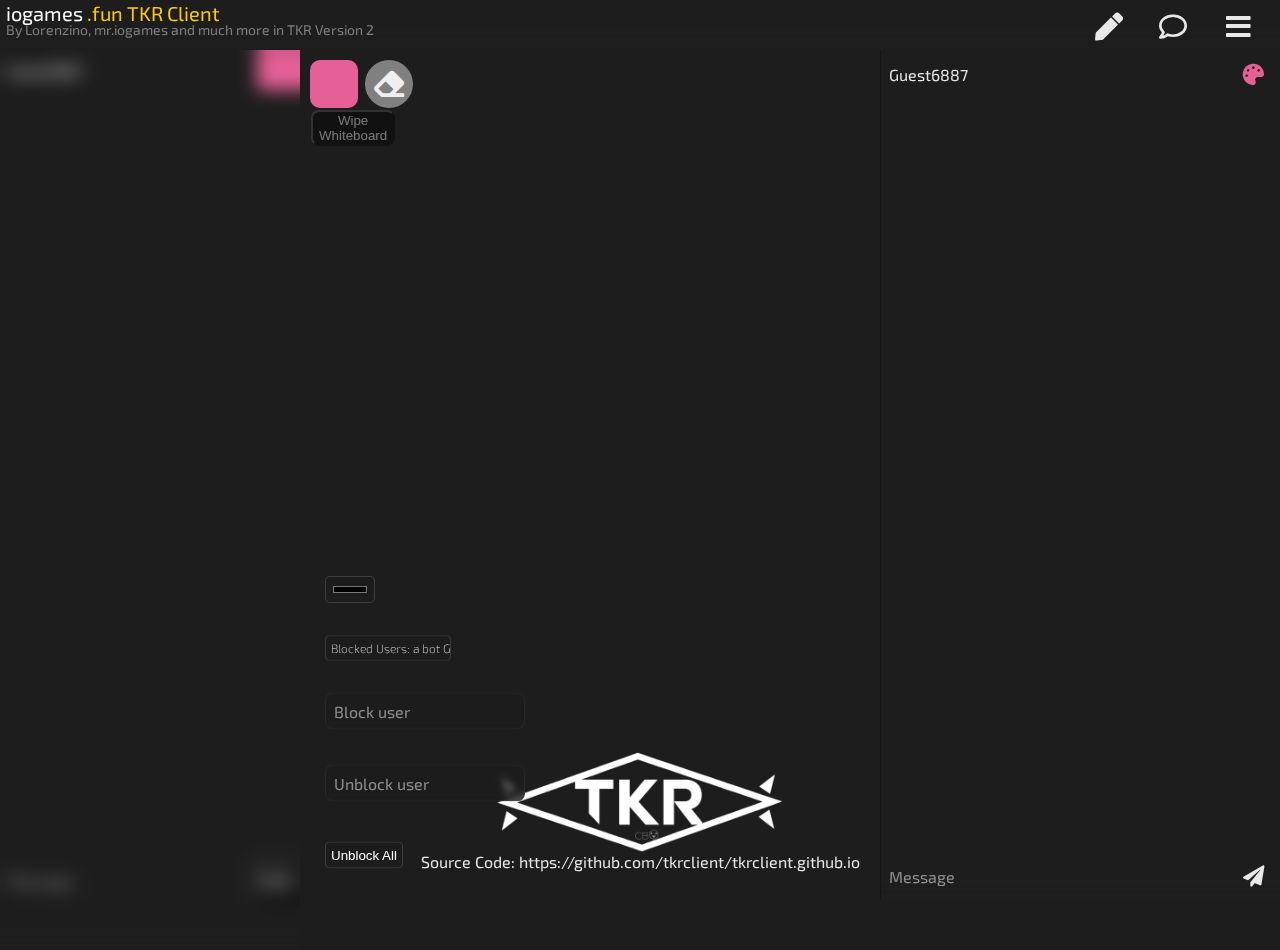
<file: index.html>
<!-- testing -->
<!DOCTYPE html>
  <html lang="en">
  <!-- Header -->
  <head>
    <meta charset="utf-8">
    <meta http-equiv="X-UA-Compatible" content="IE=edge">
    <meta name="viewport" content="width=device-width, initial-scale=1.0, minimum-scale=1.0">
    <link rel="stylesheet" href="https://fonts.googleapis.com/css2?family=Exo+2:ital,wght@0,100..900;1,100..900&display=swap" media="all">
    <link rel="stylesheet" type="text/css" media="only screen and (min-device-width: 1025px)" href="css/desktop.css">
    <link rel="stylesheet" type="text/css" media="only screen and (max-device-width: 1024px)" href="css/mobile.css">
    <link rel="stylesheet" type="text/css" href="css/fontawesome.css">
    <link rel="icon" type="image/x-icon" href="images/favicon.ico">

    <!-- custom chat -->
    <script src="js/chat2/script.js"></script>
    <link type="text/css" href="css/chat2.css" rel="stylesheet">
    <!--             -->

    <!-- start of draw2 -->
    <script src="js/draw2/script.js"></script>
    <link type="text/css" href="css/draw2.css" rel="stylesheet">
    <!-- end of draw2 -->

    <!-- Script ---------------->
    <script src="js/iochat.js"></script>
    <!-- End ------------------->

    <!-- Script ---------------->
    <script src="js/iochat-hack.js"></script>
    <!-- End ------------------->

    <script src="js/jquery.js"></script>
    <script src="js/cookie.js"></script>
    <script src="js/client.js"></script>
        
    <link href="css/style.css" rel="stylesheet">
        
    <meta property="og:type" content="website">
    <meta property="og:site_name" content="IOGames.fun">
        
    <title>𝐓𝐊𝐑 Client - The unofficial iogames.fun Mod</title>
    <meta name="description" content="TKR Client, Made by Lorenzino, Mr. iogames and more in TKR, is a mod for the chatbox on the website iogames.fun. this turns it into one big chat site! including: Enchanced chat, Animated Backgrounds, an alternate chat, and more!">    <meta property="og:title" content="𝐓𝐊𝐑 Client - The unofficial iogames.fun Mod">
    <meta property="og:description" content="TKR Client, Made by Lorenzino, Mr. iogames and more in TKR, is a mod for the chatbox on the website iogames.fun. this turns it into one big chat site! including: Enchanced chat, Animated Backgrounds, an alternate chat, and more!">
    <meta property="og:url" content="https://iogames.fun/">
    <link rel="canonical" href="https://iogames.fun/">
  </head>
  <!-- End -->

  <!-- Desktop Information + Alternative Chat -->
  <body>
    <div class="main">
      <footer class="chatalt" style="scrollbar-color: transparent rgba(255, 255, 255, 0); scrollbar-width: none;">
        <div class="item minnit" style="scrollbar-color: transparent rgba(255, 255, 255, 0); scrollbar-width: none;">
		  <div id="chat2">
            <form id="message2">
                <input type="text" id="msg2" placeholder="Message" size="58" autofocus />
                <input type="submit" id="send2" value="Send" style="background-color: transparent; color: white;"/>
            </form>
            <div id="log2"></div>
            <form id="name2">
                <input type="text" id="nme2" placeholder="Name" size="58" autofocus />
                <div id="colorpicker2" style="color: rgb(53, 84, 192); background-color: rgb(53, 84, 192);" /></div>
            </form>
          </div>
        </div>
      </footer>
      <footer class="chatalt" style="scrollbar-color: transparent rgba(255, 255, 255, 0);scrollbar-width: none;height: 100%;">
        <div class="item" id="secondChatServer" style="scrollbar-color: transparent rgba(255, 255, 255, 0);scrollbar-width: none;height: 100%;">
          <iframe src="https://www3.cbox.ws/box/?boxid=3545430&amp;boxtag=KK9MuO" width="100%" height="450" allowtransparency="yes" allow="autoplay" frameborder="0" marginheight="0" marginwidth="0" scrolling="auto" style="position; height: calc(100% - 50px);"></iframe>
        </div>
      </footer>
      <footer class="draw" id="firstDrawServer" style="scrollbar-color: transparent rgba(255, 255, 255, 0); scrollbar-width: none; position: absolute; /* left: 330px; top: 50px; */ width: 100%; height: 100%; z-index: -1;">
        <canvas class="whiteboard"></canvas>
        <div class="colors">
          <div class="colorpicker3"></div>
          <i class="fa fa-eraser" id="eraser"></i>
          <button id="wipe">Wipe Whiteboard</button>
        </div>
      </footer>
      <div class="sidebars">
        <div class="item opac">
          <div class="desktopblock blockedUsersListClass all">Blocked Users:</div>
        </div>
        <div class="item opac">
          <input type="text" placeholder="Block user" class="desktopblock blockInputClass">
        </div>
        <div class="item opac">
          <input type="text" placeholder="Unblock user" class="desktopblock unblockInputClass">
        </div>
        <div class="item opac">
          <button class="desktopblock unblockAllButtonClass">Unblock All</button>
        </div>
        <div class="item opac">
          <input type="color" id="usernameColorPicker" class="desktopblock colorPickerClass">
        </div>
      </div>
      <img src="images/TKRLOGO2-cropped.png" class="logotkr">
      <div class="foot opac"> 
        Source Code: https://github.com/tkrclient/tkrclient.github.io 
      </div>
    </div>
    <!-- End -->

    <!-- Desktop Nav -->
    <div class="bar" style="backdrop-filter: blur(9px); position:absolute; top:0%; width:100%;">
      <nav class="desktop opac" style="z-index: 0; height: 50px;">
        <div class="menu list">
          <p style="position: absolute; left: 1%; font-size: 1.5rem; font-weight: bold;">
            <p style="position: absolute; left: 0.5%; top: 1%; margin: 0px;">
              <span class="iogames" style="font-size: 20px; color: white;">iogames</span>
              <span class="fun" style="font-size: 20px;color: #ffcc00;">.fun TKR Client</span>
            </p>
            <span class="subtext" style="font-size: 14px;color: grey;left: 0.5%;position: absolute; /* top: 3.5%; */">By Lorenzino, mr.iogames and much more in TKR Version 2</span>
          </p>
          <a class="item" href="#" title="" id="toggleButtonSidebarDesktop" style="top: 1%; position: absolute; right: 1%; display: block; ">
            <i class="fa fa-bars" style="font-weight: 600; padding: 0.75rem 1rem; font-size: 28px; font-style: normal; display:block;"></i>
          </a>
          <a class="item" href="#" title="" id="secondChatButton" style="top: 1%; position: absolute; right: 6%; display: block;">
            <i class="fa fa-comment" style="font-weight: 500;padding: 0.75rem 1rem; font-size: 28px; font-style: normal; display: block;"></i>
          </a>
          <a class="item" href="#" title="" id="firstDrawButton" style="top: 1%; position: absolute; right: 11%; display: block;">
            <i class="fa fa-pen" style="font-weight: 600;padding: 0.75rem 1rem; font-size:28px;font-style: normal; display: block;"></i>
          </a>
        </div>
        </div>
      </nav>
    </div>
    <!-- End -->

    <!-- Mobile Nav -->
    <nav class="mobile opac">
      <p style="position: absolute; left: 1%; font-size: 1.5rem; font-weight: bold;">
        <p style="position: absolute;left: 0.5%;top: 0%;margin: 0px;font-size: 16px;">
          <span class="iogames" style="/* font-size: 20px; */color: white;">iogames</span>
          <span class="fun" style="/* font-size: 20px; */color: #ffcc00;">.fun TKR Client</span>
        </p>
      </p>
      <span class="subtext" style="font-size: 11px;color: grey;left: 0.5%; position: absolute; top: 70%;">By Lorenzino, mr.iogames and more in TKR</span>
    
      <a class="item" href="#" title="" id="secondChatButtonMobile" style="display: block; padding: 0.5rem 1rem; position: fixed; right: 40%;">
        <i class="fa fa-comment" style="font-weight: 500;"></i>
      </a>
      <a class="item" href="#" id="toggleButtonFullscreen" style="display: block;padding: 0.5rem 1rem;position: fixed;right: 27%;">
        <i class="fa fa-expand"></i>
      </a>
      <a class="item" href="#" title="" id="toggleButtonChat" style="display: block;padding: 0.5rem 1rem;right: 0%;position: fixed;right: 13%;">
        <i class="far fa-comments"></i>
      </a>
      <a class="item" href="#" title="" id="toggleButtonSidebar" style="font-weight: 1; font-style: normal;display: block;padding: 0.5rem 1rem;position: fixed;right: 0%;">
        <i class="fa fa-bars" style="font-weight: 600;"></i>
      </a>
    </nav>
    <!-- End -->

  <!-- IOGAMES.FUN CHAT -->
  <div id="chat">
    <div class="chat-send opac">
      <input id="message" type="text" placeholder="Message" maxlength="1000">
      <i id="send" class="fa fa-lg fa-paper-plane"></i>
    </div>
    
    <div id="messages" class="chat-messages"></div>

    <div class="chat-name opac">
      <input id="name" type="text" placeholder="Name" maxlength="1000">
      <i id="colorpicker" class="fa fa-lg fa-palette"></i>
    </div>
  </div>
  <!-- End -->

  <!-- Sidebars -->
  <aside id="sidebars">
    <div class="sidebars">
      <div class="header">
        TKR Client
      </div>
      <div class="backgroundstyles">
        <p class="b1">
          Background 1
        </p>
        <p class="b2">
          <br><br> Background 2
        </p>
        <p class="b3">
          <br><br> Background 3
        </p>
        <p class="b4">
          <br><br> Background 4
        </p>
        <p class="b5">
          <br><br> Background 5
        </p>
        <p class="b6">
          <br><br> Background 6
        </p>
        <p class="rem">
          <br><br> No Background
        </p>
      </div>

    <!-- Blocking feature -->
    <div class="sidebars blocksidebar">
      <div class="item">
        <div class="mobileblock blockedUsersListClass all">Blocked Users:</div>
      </div>
      <div class="item">
        <input type="text" placeholder="Block user" class="mobileblock blockInputClass">
      </div>
      <div class="item">
        <input type="text" placeholder="Unblock user" class="mobileblock unblockInputClass">
      </div>
      <div class="item">
        <button class="mobileblock unblockAllButtonClass">Unblock All</button>
      </div>
      <div class="item">
        <input type="color" id="usernameColorPicker" class="mobileblock colorPickerClass">
      </div>
    </div>
    
  </aside>
  <!-- End -->

                        
  </body>
</html>
</file>
<file: css/desktop.css>
@font-face {
 font-family: 'Exo 2';
 url('/font/Exo2-Regular.ttf')  format('truetype'); /* Safari, Android, iOS */
}

::-webkit-scrollbar {
 display: none;
}

#chat2 {
  width: 300px;
  display: flex;
  flex-direction: column-reverse;
}

#messages {
 scrollbar-color: transparent rgba(255, 255, 255, 0.05);
 scrollbar-width: none;
}

.bar {
 height: 50px;
}

.backgroundstyles {
 overflow-x: scroll;
 height: 80%;
 width: 100%;
 word-break: break-all;
 text-wrap: wrap;
 padding-left: 15px;
 scrollbar-color: transparent rgba(255, 255, 255, 0.05);
 scrollbar-width: none;
}
.chatalt {
 backdrop-filter: blur(9px);
 height: calc(100% - 50px);
 position: absolute;
 top: 50px;
 scrollbar-color: transparent rgba(255, 255, 255, 0.05);
 scrollbar-width: none;
}
.container {
  display: flex;
  justify-content: space-between;
  align-items: center;
}
.minnit {
 height: 100%;
 backdrop-filter: blur(3px);
}
.blocksidebar {
 white-space: nowrap;
 position: absolute;
 left: 322px;
 height: 100%;
 bottom: 43px;
 width: 100%;
 overflow-y: hidden;
}
#video-background {
 position: fixed;
 top: 0;
 left: 0;
 width: 100vw;
 height: 100vh;
 object-fit: cover;
 z-index: 0;
 opacity: 1; /* Adjust opacity here */
}
.mobileblock {
 display: none;
}
.opac {
 /* opacity: 0.75; */
 /* backdrop-filter: blur(3px); */
 /* transition: opacity 0.5s ease; */
 transition: opacity 1s linear(0 0%, 0 2.27%, 0.02 4.53%, 0.04 6.8%, 0.06 9.07%, 0.1 11.33%, 0.14 13.6%, 0.25 18.15%, 0.39 22.7%, 0.56 27.25%, 0.77 31.8%, 1 36.35%, 0.89 40.9%, 0.85 43.18%, 0.81 45.45%, 0.79 47.72%, 0.77 50%, 0.75 52.27%, 0.75 54.55%, 0.75 56.82%, 0.77 59.1%, 0.79 61.38%, 0.81 63.65%, 0.85 65.93%, 0.89 68.2%, 1 72.7%, 0.97 74.98%, 0.95 77.25%, 0.94 79.53%, 0.94 81.8%, 0.94 84.08%, 0.95 86.35%, 0.97 88.63%, 1 90.9%, 0.99 93.18%, 0.98 95.45%, 0.99 97.73%, 1 100%);
}
.opac:hover {
 opacity: 1;
 /* backdrop-filter: blur(3px); */
}
.fa-bars {
 display: block;
 padding: 0.5rem 1rem;
}
.all {
 position: absolute;
}
.mob {
 z-index: 1;
}
.testing {
 display: none;
}
.mobile {
 display: none;
}
.explain {
 width: 200px;
 z-index: -10;
 position: absolute; 
 bottom: -50px;
 left: 50%; 
 text-align: center;
 justify-content: center; 
 vertical-align: middle;
 display: inline-block; 
 transform: translate(-50%, -50%);
}
.commands {
 position: absolute; 
 left: 25%; 
 text-align: center; 
 width: 150px;
 z-index: -10;
}
.mobile-minnit {
 display: none;
}
.foot {
 position: absolute;
 bottom: 20px;
 left: 50%;
 text-align: center;
 justify-content: center;
 vertical-align: middle;
 display: inline-block;
 transform: translate(-50%, -50%);
 z-index: -10;
}
.chatClass {
 grid-area: messages;
 box-sizing: border-box;
 display: flex;
 flex-direction: column-reverse;
 z-index: 10;
 overflow-y: scroll;
}
.blockedUsersListClass {
 position: absolute;
 left: 325px;
 top: 72%;
 transform: translateY(-50%);
 color: rgb(255, 255, 255);
 padding: 5px;
 border: 1px solid rgba(255,255,255,0.15);
 border-radius: 5px;
 font-weight: 200;
 font-size: 12px;
 overflow-wrap: break-word;
 opacity: 0.9;
 overflow-x: scroll;
 max-width: 126px; 
 backdrop-filter: blur(3px); 
 background-color: rgba(29, 29, 29, 0.8);
 scrollbar-color: transparent rgba(255, 255, 255, 0); 
 scrollbar-width: none;
}
.blockInputClass {
 position: absolute;
 left: 325px;
 top: 79%;
 transform: translateY(-50%);
 color: rgb(255, 255, 255);
 padding: 5px;
 border: 1px solid rgba(255,255,255,0.15);
 border-radius: 5px;
 width: 10px;
 backdrop-filter: blur(3px); 
 background-color: rgba(29, 29, 29, 0.8);
}
.unblockInputClass {
 position: absolute;
 left: 325px;
 top: 87%;
 transform: translateY(-50%);
 color: rgb(255, 255, 255);
 padding: 5px;
 border: 1px solid rgba(255,255,255,0.15);
 border-radius: 5px;
 width: 10px;
 backdrop-filter: blur(3px); 
 background-color: rgba(29, 29, 29, 0.8);
}
.unblockAllButtonClass {
 position: absolute;
 left: 325px;
 top: 95%;
 transform: translateY(-50%);
 color: rgb(255, 255, 255);
 padding: 5px;
 border: 1px solid rgba(255,255,255,0.15);
 border-radius: 5px;
 cursor: pointer;
 backdrop-filter: blur(3px);
 background-color: rgba(29, 29, 29, 0.8);
}
.colorPickerClass {
 position: absolute;
 left: 325px;
 z-index: 1000;
 padding: 5px;
 border: 1px solid rgba(255,255,255,0.15);
 border-radius: 5px;
 color: rgb(255, 255, 255);
 backdrop-filter: blur(3px); 
 top: 64%; 
 background-color: rgba(29, 29, 29, 0.8);
}
.logotkr {
 width: 312px;
 position: absolute;
 bottom: -24px;
 left: 50%;
 text-align: center;
 justify-content: center;
 vertical-align: middle;
 display: inline-block;
 transform: translate(-50%, -50%);
 z-index: -10;
}
form {
 display:flex;
 flex-direction:column;
 margin:0;
 padding:0;
}
form.form {
 background-color:rgba(255,255,255,0.05);
 border:1px solid rgba(255,255,255,0.05);
 border-radius:0.5rem;
 padding:2rem;
}
form .form-group {
 margin-bottom:1.5rem;
}
form .form-group:last-child {
 margin-bottom:0;
}
label {
 display:block;
 font-size:0.9rem;
 margin-bottom:0.5rem;
}
input[type=checkbox],
input[type=radio] {
}
.checkbox,
.radio {
}
.checkbox:hover,
.radio:hover {
 border-color:rgba(255,255,255,0.5);
}
.checkbox.checked,
.radio.checked {
 border-color:rgba(0,255,0,0.25);
 color:#0f0;
}
.checkbox.checked .checkmark,
.radio.checked .checkmark {
 background-color:#0f0;
}
.checkbox {
 border-radius:0.25rem;
}
.checkbox.checked:hover {
 border-color:rgba(0,255,0,0.5);
}
.checkbox.checked .checkmark {
 border-radius:2px;
 width:0.75rem;
 height:0.75rem
}
.radio {
 border-radius:100%
}
.radio.checked {
 cursor:default
}
.radio.checked .checkmark {
 border-radius:inherit;
 width:1rem;
 height:1rem
}
.checkbox,
.radio,
input[type=text],
select,
textarea {
 /* background-color:rgba(255,255,255,0.05); */
 border:1px solid rgba(255,255,255,0.05);
 border-radius:0.5rem;
 box-sizing:border-box
}
input[type=text],
select,
textarea {
 color:rgba(255,255,255,0.9);
 font:inherit;
 line-height:1em
}
input[type=text],
select,
textarea {
 padding:0.5rem;
 min-width:200px;
}
input[type=text]:focus,
select:focus,
textarea:focus {
 /* background-color:rgba(0,153,51,0.25); */
 background-color: rgba(0, 0, 0, 0);
}
input[type=text]::placeholder,
select::placeholder,
textarea::placeholder {
 color:rgba(255,255,255,0.5)
}
input[type=text],
select {
 max-width:350px;
}
textarea {
 line-height:1.5em;
 max-width:600px
}
.btn {
 border:1px solid;
 border-radius:0.25em;
 cursor:pointer;
 display:inline-block;
 line-height:1em;
 font-size:1.25rem;
 font-weight:bold;
 padding:0.5em 1.5em
}
.btn.btn-blue {
 background:rgba(0,221,255,0.1);
 border-color:rgba(0,221,255,0.1);
 color:#0df
}
.btn.btn-blue:hover {
 background:rgba(0,221,255,0.75);
 border-color:transparent;
 box-shadow:0 0 0.5rem #0df
}
.btn.btn-green {
 background:rgba(0,153,51,0.1);
 border-color:rgba(0,153,51,0.1);
 color:#093
}
.btn.btn-green:hover {
 background:rgba(0,153,51,0.75);
 border-color:transparent;
 box-shadow:0 0 0.5rem #093
}
.btn.btn-red {
 background:rgba(221,0,0,0.1);
 border-color:rgba(221,0,0,0.1);
 color:#d00
}
.btn.btn-red:hover {
 background:rgba(221,0,0,0.75);
 border-color:transparent;
 box-shadow:0 0 0.5rem #d00
}
.btn.btn-small {
 font-size:1rem;
 font-weight:normal;
 padding:0.25em 0.5em
}
.btn:hover {
 border-color:transparent;
 color:rgba(255,255,255,0.75);
 text-shadow:0 0 0.5em rgba(255,255,255,0.5)
}
.btn .fa,
.btn .far {
 opacity:0.5;
 margin-right:0.25rem
}
.btn .fa:last-child,
.btn .far:last-child {
 margin-right:0
}
.btn-group {
 display:flex;
 flex-direction:row;
 align-items:center
}
.btn-group .btn {
 margin-right:0.5em
}
.btn-group .btn:last-child {
 margin-right:0
}
.cover,
.sidebars .item a .icon,
.sidebars .item a:visited .icon,
.featured .container .item,
.tiles li a .image,
.admin .thumb {
 background-position:center;
 background-repeat:no-repeat;
 background-size:cover
}
*:focus {
 outline:none
}
html,
body {
 scrollbar-width: none;
 -ms-overflow-style: none;
 background-color:#1d1d1d;
 color:rgba(255,255,255,0.9);
 font-family:"Exo 2";
 font-size:16px;
 margin:0;
 padding:0;
 min-width:100vw;
 min-height:100vh;
 width:100vw;
 height:100vh;
 overflow-y: hidden;
 overflow-x: hidden;
}
h1,
h2,
h3,
h4,
h5,
h6 {
 margin:0;
 padding:0
}
table {
 border-collapse:collapse
}
a,
a:visited,
a:hover {
 color:rgba(255,255,255,0.9);
 text-decoration:none
}
a.href,
a.href:visited {
 color:#0df
}
a.href:hover,
a.href:visited:hover {
 color:#fc0;
 text-shadow:0 0 0.25rem #fc0
}
article {
 display:flex;
 flex-direction:column
}
article header,
article section {
 box-sizing:border-box;
 margin-bottom:1rem
}
article header {
 text-align:center
}
article section+header {
 margin-top:1rem
}
article section.viewport {
 padding:0
}
.inline-block {
 display:inline-block
}
.text {
 line-height:1.5em
}
.text p+h2 {
 margin-top:2rem
}
.text-center {
 text-align:center
}
.text-red {
 color:#d00
}
.text-green {
 color:#093
}
.text-blue {
 color:#0df
}
.text-yellow {
 color:#fc0
}
.hide {
 display:none
}
.grow-1 {
 flex-grow:1
}
.fa.fa-star,
.fa.fa-star-half-alt {
 color:#fc0 !important;
 opacity:1 !important
}
.far.fa-star {
 color:rgba(255,255,255,0.5) !important;
 opacity:1 !important
}
.icon-value,
.rating {
 display:flex;
 flex-direction:row;
 align-items:center;
 line-height:0
}
.icon-value .fa,
.icon-value .far,
.rating .fa,
.rating .far {
 margin-right:0.25em
}
.icon-value .fa,
.icon-value .far {
 opacity:0.5
}
.block {
 margin:1rem
}
code {
 background-color:rgba(255,204,0,0.05);
 border:1px solid rgba(255,204,0,0.05);
 border-radius:0.5rem;
 color:#fc0;
 display:block;
 padding:0.5rem
}
a[data-favorite] {
 color:#d00;
 opacity:0.5
}
a[data-favorite]:hover {
 color:#d00;
 opacity:1;
 text-shadow:0 0 0.5rem #d00
}
.sidebars {
 white-space:nowrap;
 /* position:absolute; */
 left: 322px;
 height: 100%;
 bottom: 43px;
 width: 186px;
}
.sidebars .header {
 /* color: #fc0; */
 font-size: 1.25rem;
 font-weight: bold;
 padding: 1.5rem 1rem 0.5rem 1rem;
 background: radial-gradient(circle, violet, indigo, #7ff, green, yellow, orange, red);
 -webkit-background-clip: text;
 -webkit-text-fill-color: transparent;
 /* display: none; */
}
.sidebars .item a,
.sidebars .item a:visited {
 display:block
}
.sidebars .item a:hover,
.sidebars .item a:visited:hover {
 background-color:#093
}
.sidebars .item a .icon,
.sidebars .item a:visited .icon {
 border-radius:100%;
 display:inline-block;
 margin-right:0.5rem;
 vertical-align:middle;
 width:35px;
 height:35px
}
.sidebars .item .name-info.active,
.sidebars .item .icon-name.active {
 background-color:rgba(255,255,255,0.1);
 box-shadow:inset 0.5rem 0 0 -0.25rem #093
}
.sidebars .item .image-name,
.sidebars .item .name-info {
 padding:0.5rem 1rem
}
.sidebars .item .icon-name {
 padding:0.75rem 1rem
}
.sidebars .item .icon-name .fa,
.sidebars .item .icon-name .far {
 opacity:0.5;
 margin-right:0.5rem
}
.sidebars .item .name-info {
 display:flex;
 flex-direction:row
}
.sidebars .item .name-info .name {
 flex-grow:1;
 margin-right:1rem
}
.sidebars .item .name-info .info {
 opacity:0.5
}
.row-justify-center {
 justify-content:center
}
.row-1,
.row-2,
.row-3,
.row-4 {
 display:flex;
 flex-direction:row;
 align-items:center
}
.row-1 .col:last-child,
.row-2 .col:last-child,
.row-3 .col:last-child,
.row-4 .col:last-child {
 margin-right:0
}
.row-1 .col-1,
.row-2 .col-1,
.row-3 .col-1,
.row-4 .col-1 {
 flex-grow:1
}
.row-1 .col {
 margin-right:0.25rem
}
.row-2 .col {
 margin-right:0.5rem
}
.row-3 .col {
 margin-right:1rem
}
.row-4 .col {
 margin-right:2rem
}
.table th,
.table td {
 padding:0.5rem
}
.features {
 display:flex;
 flex-direction:row;
 justify-content:center
}
.features a,
.features a:visited {
 display:flex;
 flex-direction:column;
 align-items:center;
 margin-right:2rem
}
.features a:last-child,
.features a:visited:last-child {
 margin-right:0
}
.features a:hover img,
.features a:visited:hover img {
 opacity:1
}
.features a img,
.features a:visited img {
 display:block;
 margin-bottom:0.5rem;
 opacity:0.75;
 height:50px
}
.scroll-y,
body aside,
body .main,
body .chat-messages,
.admin main {
 overflow-y:scroll;
 scrollbar-color:transparent rgba(255,255,255,0.05);
 scrollbar-width:none
}
.scroll-y::-webkit-scrollbar,
body aside::-webkit-scrollbar,
body .main::-webkit-scrollbar,
body .chat-messages::-webkit-scrollbar,
.admin main::-webkit-scrollbar {
 width:0
}
.scroll-y::-webkit-scrollbar-track,
body aside::-webkit-scrollbar-track,
body .main::-webkit-scrollbar-track,
body .chat-messages::-webkit-scrollbar-track,
.admin main::-webkit-scrollbar-track {
 background-color:transparent
}
.scroll-y::-webkit-scrollbar-thumb,
body aside::-webkit-scrollbar-thumb,
body .main::-webkit-scrollbar-thumb,
body .chat-messages::-webkit-scrollbar-thumb,
.admin main::-webkit-scrollbar-thumb {
 background-color: #292929;
}
body {
 display:grid;
 grid-template-areas:"nav nav nav" "sidebars main name" "sidebars main messages" "sidebars main send";
 grid-template-columns:auto 1fr 250px;
 grid-template-rows:auto auto 1fr auto
}
body nav {
 grid-area:nav;
 display:grid;
 align-items:center;
}
body nav .logo {
 grid-area:logo
}
body nav .menu {
 grid-area:menu
}
body nav .lang {
 grid-area:lang;
 justify-content:flex-end
}
body nav .list {
 display:flex;
 flex-direction:row;
 align-items:center;
 margin:0;
 padding:0;
 white-space:nowrap
}
body nav .list .item a,
body nav .list .item a:visited,
body nav .list .item .active {
 display:inline-block;
 padding:1rem
}
body nav .list .item a .icon,
body nav .list .item a:visited .icon,
body nav .list .item .active .icon {
 margin-right:0.5rem;
 opacity:0.5
}
body nav .list .item a:hover,
body nav .list .item a:visited:hover {
 background-color:#093
}
body nav .list .item a.heart,
body nav .list .item a:visited.heart {
 color:#d00
}
body nav .list .item .active {
 background-color:rgba(255,255,255,0.1);
 box-shadow:inset 0 -0.5rem 0 -0.25rem #093
}
body nav .margin {
 margin:0 1rem
}
#chat {
 grid-area: messages;
 box-sizing: border-box;
 display: flex;
 flex-direction: column-reverse;
 z-index: 10;
 overflow-y: scroll;
 height: calc(100% - 50px);
 position: absolute;
 top: 50px;
 right: 0%;
 width: 400px;
 backdrop-filter:blur(9px);
}
#chat.active,
aside.active {
    left: 0;
    transition: left 0.25s;
   /* display: none; */
    width: 25%;
    max-width: 302px;
    overflow-y: hidden;
    overflow-x: hidden;
    background-color: rgba(0, 0, 0, 0.5);
    backdrop-filter: blur(20px);
}
aside {
    background-color: #1d1d1d;
    border-radius: 0 1rem 0 0;
    box-shadow: 0 0 1rem #000;
    box-sizing: border-box;
    position: fixed;
    left: -200vw;
    top: 2rem;
    z-index: 16000000;
    /* width: calc(100vw - 2rem); */
    width: 25%;
    max-width: 302px;
    height: calc(100vh - 2rem);
    transition: left 0.25s;
}
.chatDesktop {
    background-color: #1d1d1d;
    border-radius: 0 1rem 0 0;
    box-shadow: 0 0 1rem #000;
    box-sizing: border-box;
    position: fixed;
    left: -200vw;
    top: 2rem;
    z-index: 16000000;
    width: calc(100vw - 2rem);
    height: calc(100vh - 2rem);
}
.chatMobile {
 display: none;
}
/* body aside {
 grid-area:sidebars;
 background-color:rgba(255,255,255,0.05);
 border-right:1px solid rgba(0,0,0,0.25);
 padding-bottom:2rem;
 display: none;
} */
body .main {
 grid-area:main;
 display:flex;
 flex-direction: none;
 overflow: hidden;
 z-index: 0;
}
body .main main {
 flex-grow:1;
}
body .main main .viewport {
 display:flex;
 flex-direction:column;
 height:calc(100vh - 3rem);
}
body .main main .viewport .game {
 border:none;
 flex-grow:1;
 width:100%;
}
body .main main .viewport .footer {
 display:flex;
 flex-direction:row;
 align-items:center;
 margin:1rem;
 white-space:nowrap;
}
body .main main .viewport .footer .item {
 margin-right:1.5rem;
}
body .main main .viewport .footer .item:last-child {
 margin-right:0;
}
body .main main .reviews iframe {
 border:none;
 border-radius:0.5rem;
 margin-bottom:1rem;
 max-width:800px;
 width:100%;
 height:400px;
}
body .main main .reviews .thumbs {
 display:flex;
 flex-direction:row;
 text-align:center;
}
body .main main .reviews .thumbs .item {
 margin-right:1rem;
}
body .main main .reviews .thumbs .item:last-child {
 margin-right:0;
}
body .main main .reviews .thumbs .item img {
 border-radius:0.5rem;
}
body .main main .reviews .thumbs .item a:hover img {
 box-shadow:0 0 0 2px #fc0;
}
body .chat-name,
body .chat-messages,
body .chat-send {
 border-left:1px solid rgba(0,0,0,0.25);
}
body .chat-name,
body .chat-send {
 display:grid;
 grid-template-areas:"input button";
 grid-template-columns:1fr auto;
 align-items:center;
 z-index: 10;
}
body .chat-name input[type=text],
body .chat-send input[type=text] {
 grid-area:input;
 background:none;
 border:none;
 border-radius:0;
 padding:0 0.5rem;
 height:100%;
 min-width:auto;
 z-index: 10;
 max-width: 345px;
}
body .chat-name input[type=text]:focus,
body .chat-send input[type=text]:focus {
 background-color: #163c23;
 z-index: 10;
}
body .chat-name i,
body .chat-send i {
 grid-area:button;
 cursor:pointer;
 padding: 1rem;
 z-index: 10;
}
body .chat-name {
 grid-area:name;
 z-index: 10;
}
body .chat-name i:hover {
 background-color:rgba(255,255,255,0.1);
 z-index: 10;
}
body .chat-messages {
 grid-area: messages;
 box-sizing: border-box;
 display: flex;
 flex-direction: column-reverse;
 padding: 0.5rem;
 z-index: 10;
 height: 100%;
}
body .chat-messages .entry {
 margin-top:1rem;
 z-index: 10;
}
body .chat-messages .entry a,
body .chat-messages .entry a:visited {
 display:inline-block;
 vertical-align:middle;
 z-index: 10;
}
body .chat-messages .entry a:hover img,
body .chat-messages .entry a:visited:hover img {
 opacity:1;
 z-index: 10;
}
body .chat-messages .entry a img,
body .chat-messages .entry a:visited img {
 opacity:0.5;
 margin-left:0.5rem;
 z-index: 10;
}
body .chat-messages .entry .time,
body .chat-messages .entry .name {
 font-size:0.9rem;
 z-index: 10;
}
body .chat-messages .entry .time {
 opacity:0.5;
 z-index: 10;
}
body .chat-messages .entry .system {
 /* color:#3f0; */
 font-weight:bold;
 /* text-shadow:0 0 0.5rem #3f0; */
 text-shadow: 0 0 0.5rem #aaa;
 z-index: 10;
 background: radial-gradient(circle, violet, indigo, #7ff, green, yellow, orange, red);
 -webkit-background-clip: text;
 -webkit-text-fill-color: transparent;
}
.system {
 color:#3f0;
 font-weight:bold;
 text-shadow:0 0 0.5rem #3f0;
 z-index: 10;
}
body .chat-send {
 grid-area:send
}
body .chat-send i:hover {
 background-color:#093
}
h1 {
 font-size:3rem
}
footer {
 display:flex;
 flex-direction:row;
 justify-content:center;
 padding: 0rem;
}
footer .item {
 margin-right:2rem
}
footer .item:last-child {
 margin-right:0
}
.logo {
 font-size:1.5rem;
 font-weight:bold
}
.iogames:hover {
 text-shadow:0 0 0.5rem rgba(255,255,255,0.9);
}
.fun:hover {
 text-shadow:0 0 0.5rem #fc0;
}
.logo a:hover .iogames,
.logo a:visited:hover .iogames {
 text-shadow:0 0 0.5rem rgba(255,255,255,0.9)
}
.logo a:hover .fun,
.logo a:visited:hover .fun {
 text-shadow:0 0 0.5rem #fc0
}
.logo a .iogames,
.logo a:visited .iogames {
 color:rgba(255,255,255,0.9)
}
.logo a .fun,
.logo a:visited .fun {
 color:#fc0
}
.paginator {
 display:flex;
 justify-content:center;
 margin:2rem 0
}
.paginator .item {
 margin-right:1rem
}
.paginator .item:last-child {
 margin-right:0
}
.paginator .page,
.paginator .current {
 border-radius:100%;
 display:flex;
 align-items:center;
 justify-content:center;
 font-size:1.5rem;
 width:3.25rem;
 height:3.25rem
}
.paginator .page {
 background-color:rgba(255,255,255,0.1)
}
.paginator .page:hover {
 background-color:#093
}
.paginator .current {
 background-color:rgba(255,255,255,0.9);
 color:#000
}
.featured {
 height:400px
}
.featured .container {
 height:0
}
.featured .container .item {
 color:#fff;
 font-weight:bold;
 display:flex;
 flex-direction:column;
 align-items:center;
 justify-content:space-around;
 text-align:center;
 white-space:nowrap;
 height:400px
}
.featured .container .item.hide {
 display:none
}
.featured .container .item h2 {
 font-size:5rem;
 margin-bottom:1rem;
 text-shadow:0 0 0.5rem #000
}
.featured .container .item .params,
.featured .container .item .pages {
 display:flex;
 flex-direction:row;
 justify-content:center
}
.featured .container .item .params {
 font-size:1.25rem;
 text-shadow:0 0 0.5rem #000
}
.featured .container .item .params .rating,
.featured .container .item .params .icon-value {
 margin-right:2rem
}
.featured .container .item .params .rating:last-child,
.featured .container .item .params .icon-value:last-child {
 margin-right:0
}
.featured .container .item a.button,
.featured .container .item a.button:visited {
 background-color:rgba(0,221,255,0.75);
 border-radius:5rem;
 display:block;
 font-size:3rem;
 padding:0.5rem 3rem
}
.featured .container .item a.button:hover,
.featured .container .item a.button:visited:hover {
 background-color:#0df;
 box-shadow:0 0 1rem #0df
}
.featured .container .item .pages {
 align-self:flex-end;
 margin:0 2rem
}
.featured .container .item .pages .page {
 margin-right:1rem
}
.featured .container .item .pages .page:last-child {
 margin-right:0
}
.featured .container .item .pages .page .far {
 opacity:0.5
}
.featured .container .item .pages .page .far:hover {
 opacity:1
}
.layer {
 background-color:rgba(0,0,0,0.85);
 display:flex;
 align-items:center;
 justify-content:center;
 position:fixed;
 left:0;
 top:0;
 width:100%;
 height:100%;
 z-index:16000000
}
.layer .layer-window {
 background-color:#000;
 border-radius:1em;
 box-shadow:0 0 1em #000;
 display:inline-block;
 position:fixed;
 min-width:700px;
 max-width:900px;
 width:100%
}
.layer .layer-window iframe {
 border:none;
 border-radius:1em;
 width:100%;
 height:100%
}
.layer .window-signin {
 height:275px
}
.layer .window-account {
 height:424px
}
.layer .window-top {
 top:2em;
 height:calc(100% - 4em)
}
.tiles {
 display:grid;
 grid-template-columns:repeat(auto-fill, minmax(200px, 1fr));
 grid-gap:1rem;
 list-style-type:none;
 margin:0;
 padding:0
}
.tiles li {
 margin:0;
 padding:0
}
.tiles li a {
 background-color:rgba(255,255,255,0.1);
 border-radius:0.5rem;
 box-shadow:0 0 0.5rem rgba(0,0,0,0.25);
 display:flex;
 flex-direction:column;
 padding:0.5rem
}
.tiles li a:hover {
 background-color:#093
}
.tiles li a:hover .info .online {
 color:rgba(255,255,255,0.9)
}
.tiles li a .item {
 margin-bottom:0.5rem
}
.tiles li a .item:last-child {
 margin-bottom:0
}
.tiles li a .image {
 border-radius:0.5rem;
 height:150px
}
.tiles li a .info {
 color:rgba(255,255,255,0.5);
 display:flex;
 flex-direction:row;
 font-size:0.8rem
}
.tiles li a .info .info-item {
 margin-right:0.75rem
}
.tiles li a .info .info-item:last-child {
 margin-right:0
}
.tiles li a .info .online {
 flex-grow:1;
 color:#093;
 text-align:right
}
.admin {
 grid-template-areas:"nav nav" "sidebars top" "sidebars main";
 grid-template-columns:auto 1fr;
 grid-template-rows:auto auto 1fr
}
.admin nav {
 grid-area:nav;
 background-color:rgba(255,255,255,0.1);
 padding:2rem
}
.admin aside {
 grid-area:sidebars;
 background-color:rgba(255,255,255,0.05);
 padding:2rem
}
.admin .top {
 grid-area:top;
 background-color:rgba(255,255,255,0.05);
 margin:0.5rem 0.5rem 0 0.5rem;
 padding:1.5rem
}
.admin main {
 grid-area:main;
 background-color:rgba(255,255,255,0.05);
 margin:0.5rem;
 padding:1.5rem;
}
.admin .disabled {
 opacity:0.5;
}
.admin .table {
 white-space:nowrap'
}
.admin .table tr:hover td {
 background-color:rgba(255,255,255,0.05);
}
.admin .table td {
 text-align:left;
 padding:0.5rem;
}
.admin .thumb {
 border-radius:100%;
 width:50px;
 height:50px;
}
</file>
<file: css/mobile.css>
.mob {
	z-index: 1
}

#chat2 {
	width: 100%;
	display: flex;
	flex-direction: column-reverse;
}

.chatalt {
	scrollbar-color: transparent rgba(255, 255, 255, 0.05);
	scrollbar-width: none;
}

#secondChatServer {
	z-index: 1;
	position: absolute;
	width: 100%;
	backdrop-filter: blur(8px);
	position: absolute;
	left: 0%;
	bottom: -40px;
	width: 100%;
/*	background-color: rgba(0, 0, 0, 0.7);*/
}

.draw {
	display: none;
}

#video-background {
	position: fixed;
	top: 0;
	left: 0;
	width: 100vw;
	height: 100vh;
	object-fit: cover;
	z-index: 0;
	opacity: 1; /* Adjust opacity here */
}

.bar {
    height: 40px;
}

.foot {
    display: none;
}

.logotkr {
    display: none;
}

.backgroundstyles {
    height: 330px;
    overflow-y: scroll;
    scrollbar-color: transparent rgba(255, 255, 255, 0.05);
    scrollbar-width: none;
}

.mobile {
    backdrop-filter: blur(3px);
    background-color: rgba(0, 0, 0, 0);
}

.desktopblock {
    display: none;
}

.opac {
    opacity: 0.8;
    /* transition: opacity 1s linear(0 0%, 0 2.27%, 0.02 4.53%, 0.04 6.8%, 0.06 9.07%, 0.1 11.33%, 0.14 13.6%, 0.25 18.15%, 0.39 22.7%, 0.56 27.25%, 0.77 31.8%, 1 36.35%, 0.89 40.9%, 0.85 43.18%, 0.81 45.45%, 0.79 47.72%, 0.77 50%, 0.75 52.27%, 0.75 54.55%, 0.75 56.82%, 0.77 59.1%, 0.79 61.38%, 0.81 63.65%, 0.85 65.93%, 0.89 68.2%, 1 72.7%, 0.97 74.98%, 0.95 77.25%, 0.94 79.53%, 0.94 81.8%, 0.94 84.08%, 0.95 86.35%, 0.97 88.63%, 1 90.9%, 0.99 93.18%, 0.98 95.45%, 0.99 97.73%, 1 100%); */
    /* transition: opacity 1s linear; */
}
/* .opac:hover {
    opacity: 1;
} */

.all {
    position: absolute;
}

.testing {
    display: none
}

#colorpicker {
    position: absolute;
    top: 0%; 
    right: 0%;
}

.desktop {
    display: none
}

.explain {
    position: absolute;
    display: none;
    left: 50%; 
    text-align: center; 
    width: 100px;
}

.commands {
    position: absolute;
    display: none;
    top: 100%
    left: 50%; 
    text-align: center; 
    width: 100px;
}

.chatMobile {
    grid-area: messages;
    box-sizing: border-box;
    display: flex;
    flex-direction: column-reverse;
    z-index: 10;
    overflow-y: scroll;
}

.blockedUsersListClass {
	position: absolute;
	left: 2%;
	top: 70%;
	transform: translateY(-50%);
	background-color: rgba(51, 51, 51, 0.9);
	color: rgb(255, 255, 255);
	padding: 5px;
	border: 1px solid rgb(68, 68, 68);
	border-radius: 5px;
	font-weight: 200;
	font-size: 12px;
	max-width: 200px;
	overflow-wrap: break-word;
	opacity: 0.9;
	overflow-x: scroll;
}

.blockInputClass {
	position: absolute;
	left: 0%;
	top: 79%;
	transform: translateY(-50%);
	background-color: rgb(51, 51, 51);
	color: rgb(255, 255, 255);
	padding: 5px;
	border: 1px solid rgb(68, 68, 68);
	border-radius: 5px;
	width: 10px;
}

.unblockInputClass {
	position: absolute;
	left: 0%;
	top: 87%;
	transform: translateY(-50%);
	background-color: rgb(51, 51, 51);
	color: rgb(255, 255, 255);
	padding: 5px;
	border: 1px solid rgb(68, 68, 68);
	border-radius: 5px;
	width: 10px;
}
.unblockAllButtonClass {
 position: absolute;
 left: 2%;
 top: 95%;
 transform: translateY(-50%);
 background-color: rgb(51, 51, 51);
 color: rgb(255, 255, 255);
 padding: 5px;
 border: 1px solid rgb(68, 68, 68);
 border-radius: 5px;
 cursor: pointer;
}

.colorPickerClass {
 position: absolute;
 top: 70%;
 left: 82%;
 z-index: 1000;
 padding: 5px;
 border: none;
 border-radius: 5px;
 background-color: rgb(51, 51, 51);
 color: rgb(255, 255, 255);
}

.minnit {
    display: block;
    position: absolute;
    left: 0%;
    bottom: 0%;
    width: 100%;
    height: calc(100% - 40px);
    border-radius: 0px;
    backdrop-filter: blur(3px);
/*    background-color: rgba(0, 0, 0, 0.77); */
}

form {
    display: flex;
    flex-direction: column;
    margin: 0;
    padding: 0;
}

form {
    display: flex;
    flex-direction: column;
    margin: 0;
    padding: 0;
}

form.form {
    background-color: rgba(255, 255, 255, 0.05);
    border: 1px solid rgba(255, 255, 255, 0.05);
    border-radius: 0.5rem;
    padding: 2rem;
}

form .form-group {
    margin-bottom: 1.5rem;
}

form .form-group:last-child {
    margin-bottom: 0;
}

label {
    display: block;
    font-size: 0.9rem;
    margin-bottom: 0.5rem;
}

input[type="checkbox"],
input[type="radio"] {
    display: block;
}

.checkbox,
.radio {
    display: block;
    justify-content: center;
    align-items: center;
    cursor: pointer;
    margin-right: 0.5rem;
    vertical-align: middle;
    width: 2rem;
    height: 2rem;
}

.checkbox:hover,
.radio:hover {
    border-color: rgba(255, 255, 255, 0.5);
}

.checkbox.checked,
.radio.checked {
    border-color: rgba(0, 255, 0, 0.25);
    color: #0f0;
}
.checkbox.checked .checkmark,
.radio.checked .checkmark {
    background-color: #0f0;
}
.checkbox {
    border-radius: 0.25rem;
}
.checkbox.checked:hover {
    border-color: rgba(0, 255, 0, 0.5);
}
.checkbox.checked .checkmark {
    border-radius: 2px;
    width: 0.75rem;
    height: 0.75rem;
}
.radio {
    border-radius: 100%;
}
.radio.checked {
    cursor: default;
}
.radio.checked .checkmark {
    border-radius: inherit;
    width: 1rem;
    height: 1rem;
}
.checkbox,
.radio,
input[type="text"],
select,
textarea {
    background-color: rgba(255, 255, 255, 0.05);
    border: 1px solid rgba(255, 255, 255, 0.05);
    border-radius: 0.5rem;
    box-sizing: border-box;
}
input[type="text"],
select,
textarea {
    color: rgba(255, 255, 255, 0.9);
    font: inherit;
    line-height: 1em;
}
input[type="text"],
select,
textarea {
    padding: 0.5rem;
    min-width: 200px;
    width: 100%;
}
input[type="text"]:focus,
select:focus,
textarea:focus {
    background-color: rgba(0, 153, 51, 0.25);
}
input[type="text"]::placeholder,
select::placeholder,
textarea::placeholder {
    color: rgba(255, 255, 255, 0.5);
}
input[type="text"],
select {
    max-width: 100%;
    height: 45px;
    border-radius: 0;
}
textarea {
    line-height: 1.5em;
    max-width: 600px;
}
.btn {
    border: 1px solid;
    border-radius: 0.25em;
    cursor: pointer;
    display: inline-block;
    line-height: 1em;
    font-size: 1.25rem;
    font-weight: bold;
    padding: 0.5em 1.5em;
}
.btn.btn-blue {
    background: rgba(0, 221, 255, 0.1);
    border-color: rgba(0, 221, 255, 0.1);
    color: #0df;
}
.btn.btn-blue:hover {
    background: rgba(0, 221, 255, 0.75);
    border-color: transparent;
    box-shadow: 0 0 0.5rem #0df;
}
.btn.btn-green {
    background: rgba(0, 153, 51, 0.1);
    border-color: rgba(0, 153, 51, 0.1);
    color: #093;
}
.btn.btn-green:hover {
    background: rgba(0, 153, 51, 0.75);
    border-color: transparent;
    box-shadow: 0 0 0.5rem #093;
}
.btn.btn-red {
    background: rgba(221, 0, 0, 0.1);
    border-color: rgba(221, 0, 0, 0.1);
    color: #d00;
}
.btn.btn-red:hover {
    background: rgba(221, 0, 0, 0.75);
    border-color: transparent;
    box-shadow: 0 0 0.5rem #d00;
}
.btn.btn-small {
    font-size: 1rem;
    font-weight: normal;
    padding: 0.25em 0.5em;
}
.btn:hover {
    border-color: transparent;
    color: rgba(255, 255, 255, 0.75);
    text-shadow: 0 0 0.5em rgba(255, 255, 255, 0.5);
}
.btn .fa,
.btn .far {
    opacity: 0.5;
    margin-right: 0.25rem;
}
.btn .fa:last-child,
.btn .far:last-child {
    margin-right: 0;
}
.btn-group {
    display: flex;
    flex-direction: row;
    align-items: center;
}
.btn-group .btn {
    margin-right: 0.5em;
}
.btn-group .btn:last-child {
    margin-right: 0;
}
.cover,
.sidebars .item a .icon,
.sidebars .item a:visited .icon,
.tiles li a .image {
    background-position: center;
    background-repeat: no-repeat;
    background-size: cover;
}
*:focus {
    outline: none;
}
html,
body {
    background-color: #1d1d1d;
    color: rgba(255, 255, 255, 0.9);
    font-family: "Exo 2";
    font-size: 16px;
    margin: 0;
    padding: 0;
    min-width: 100vw;
    min-height: 100vh;
    width: 100vw;
    height: 100vh;
    overflow-y: hidden;
    overflow-x: hidden;
}
h1,
h2,
h3,
h4,
h5,
h6 {
    margin: 0;
    padding: 0;
}
table {
    border-collapse: collapse;
}
a,
a:visited,
a:hover {
    color: rgba(255, 255, 255, 0.9);
    text-decoration: none;
}
a.href,
a.href:visited {
    color: #0df;
}
a.href:hover,
a.href:visited:hover {
    color: #fc0;
    text-shadow: 0 0 0.25rem #fc0;
}
article {
    display: flex;
    flex-direction: column;
}
article header,
article section {
    box-sizing: border-box;
    margin-bottom: 1rem;
}
article header {
    text-align: center;
}
article section + header {
    margin-top: 1rem;
}
article section.viewport {
    padding: 0;
}
.inline-block {
    display: inline-block;
}
.text {
    line-height: 1.5em;
}
.text p + h2 {
    margin-top: 2rem;
}
.text-center {
    text-align: center;
}
.text-red {
    color: #d00;
}
.text-green {
    color: #093;
}
.text-blue {
    color: #0df;
}
.text-yellow {
    color: #fc0;
}
.hide {
    display: none;
}
.grow-1 {
    flex-grow: 1;
}
.fa-paper-plane {
    position: absolute;
    bottom: 0%; 
    right: 0%;
}
.fa.fa-star,
.fa.fa-star-half-alt {
    color: #fc0 !important;
    opacity: 1 !important;
}
.far.fa-star {
    color: rgba(255, 255, 255, 0.5) !important;
    opacity: 1 !important;
}
.icon-value,
.rating {
    display: flex;
    flex-direction: row;
    align-items: center;
    line-height: 0;
}
.icon-value .fa,
.icon-value .far,
.rating .fa,
.rating .far {
    margin-right: 0.25em;
}
.icon-value .fa,
.icon-value .far {
    opacity: 0.5;
}
.block {
    margin: 1rem;
}
code {
    background-color: rgba(255, 204, 0, 0.05);
    border: 1px solid rgba(255, 204, 0, 0.05);
    border-radius: 0.5rem;
    color: #fc0;
    display: block;
    padding: 0.5rem;
}
a[data-favorite] {
    color: #d00;
    opacity: 0.5;
}
a[data-favorite]:hover {
    color: #d00;
    opacity: 1;
    text-shadow: 0 0 0.5rem #d00;
}
.sidebars {
    white-space: nowrap;
}
.sidebars .header {
    /* color: #fc0; */
    font-size: 1.25rem;
    font-weight: bold;
    padding: 1.5rem 1rem 0.5rem 1rem;
    background: radial-gradient(circle, violet, indigo, #7ff, green, yellow, orange, red);
    -webkit-background-clip: text;
    -webkit-text-fill-color: transparent;
}
.sidebars .item a,
.sidebars .item a:visited {
    display: block;
}
.sidebars .item a:hover,
.sidebars .item a:visited:hover {
    background-color: #093;
}
.sidebars .item a .icon,
.sidebars .item a:visited .icon {
    border-radius: 100%;
    display: inline-block;
    margin-right: 0.5rem;
    vertical-align: middle;
    width: 35px;
    height: 35px;
}
.sidebars .item .name-info.active,
.sidebars .item .icon-name.active {
    background-color: rgba(255, 255, 255, 0.1);
    box-shadow: inset 0.5rem 0 0 -0.25rem #093;
}
.sidebars .item .image-name,
.sidebars .item .name-info {
    padding: 0.5rem 1rem;
}
.sidebars .item .icon-name {
    padding: 0.75rem 1rem;
}
.sidebars .item .icon-name .fa,
.sidebars .item .icon-name .far {
    opacity: 0.5;
    margin-right: 0.5rem;
}
.sidebars .item .name-info {
    display: flex;
    flex-direction: row;
}
.sidebars .item .name-info .name {
    flex-grow: 1;
    margin-right: 1rem;
}
.sidebars .item .name-info .info {
    opacity: 0.5;
}
.row-justify-center {
    justify-content: center;
}
.row-1,
.row-2,
.row-3,
.row-4 {
    display: flex;
    flex-direction: row;
    align-items: center;
}
.row-1 .col:last-child,
.row-2 .col:last-child,
.row-3 .col:last-child,
.row-4 .col:last-child {
    margin-right: 0;
}
.row-1 .col-1,
.row-2 .col-1,
.row-3 .col-1,
.row-4 .col-1 {
    flex-grow: 1;
}
.row-1 .col {
    margin-right: 0.25rem;
}
.row-2 .col {
    margin-right: 0.5rem;
}
.row-3 .col {
    margin-right: 1rem;
}
.row-4 .col {
    margin-right: 2rem;
}
.table th,
.table td {
    padding: 0.5rem;
}
.features {
    display: flex;
    flex-direction: row;
    justify-content: center;
}
.features a,
.features a:visited {
    display: flex;
    flex-direction: column;
    align-items: center;
    margin-right: 2rem;
}
.features a:last-child,
.features a:visited:last-child {
    margin-right: 0;
}
.features a:hover img,
.features a:visited:hover img {
    opacity: 1;
}
.features a img,
.features a:visited img {
    display: block;
    margin-bottom: 0.5rem;
    opacity: 0.75;
    height: 50px;
}
body {
    display: grid;
    grid-template-areas: "nav" "main";
    grid-template-rows: auto 1fr;
}
body nav {
    grid-area: nav;
    background-color: #292929;
    border-bottom: #292929;
    display: flex;
    flex-direction: row;
    align-items: center;
    justify-content: space-between;
    white-space: nowrap;
}
body nav .logo {
    flex-grow: 1;
    margin-left: 1rem;
}
body nav .item {
    display: block;
    padding: 0.5rem 1rem;
}
body {
    grid-area: main;
    overflow-y: scroll;
}
body .reviews iframe {
    border: none;
    border-radius: 0.5rem;
    margin-bottom: 1rem;
    max-width: 800px;
    width: 100%;
    height: 200px;
}
body .reviews .thumbs {
<!--    display: flex; -->
    flex-direction: row;
    overflow-y: scroll;
    text-align: center;
}
body .reviews .thumbs .item {
    margin-right: 1rem;
}
body .reviews .thumbs .item:last-child {
    margin-right: 0;
}
body .reviews .thumbs .item img {
    border-radius: 0.5rem;
}
body .reviews .thumbs .item a:hover img {
    box-shadow: 0 0 0 2px #fc0;
}
.main {
    /* display: none; */
    overflow-x: none;
    overflow-y: none;
}
#chat,
aside {
    background-color: rgba(0, 0, 0, 0.1);
    border-radius: 0 1rem 0 0;
    box-shadow: 0 0 1rem #000;
    box-sizing: border-box;
    position: fixed;
    left: -200vw;
    top: 2rem;
    z-index: 16000000;
    width: calc(100vw - 2rem);
    height: calc(100vh - 2rem);
    transition: left 0.25s;
    backdrop-filter: blur(30px);
}
#chat.active,
aside.active {
    left: 0;
    transition: left 0.25s;
}
#chat {
    display: grid;
    grid-template-areas: "name" "messages" "send";
    grid-template-rows: auto 1fr auto;
}
#chat .chat-name,
#chat .chat-send {
    display: grid;
    grid-template-areas: "input button";
    grid-template-columns: 1fr auto;
    align-items: center;
    background-color: rgba(255, 255, 255, 0.1);
}
#chat .chat-name input[type="text"],
#chat .chat-send input[type="text"] {
    grid-area: input;
    background: none;
    border: none;
    border-radius: 0;
    padding: 0 0.5rem;
    min-width: auto;
}
#chat .chat-name input[type="text"]:focus,
#chat .chat-send input[type="text"]:focus {
    background-color: rgba(0, 153, 51, 0.5);
}
#chat .chat-name i,
#chat .chat-send i {
    grid-area: button;
    cursor: pointer;
    padding: 1rem;
}
#chat .chat-name {
    grid-area: name;
    border-radius: 0 1rem 0 0;
}
#chat .chat-name i {
    border-radius: 0 1rem 0 0;
}
#chat .chat-name i:hover {
    background-color: rgba(255, 255, 255, 0.1);
}
#chat .chat-messages {
    grid-area: messages;
    display: flex;
    flex-direction: column-reverse;
    overflow-y: scroll;
    padding: 0.5rem;
}
#chat .chat-messages .entry {
    margin-top: 1rem;
}
.chatDesktop {
    display: none;
}
.entry {
    margin-top: 1rem;
}
#chat .chat-messages .entry a,
#chat .chat-messages .entry a:visited {
    display: inline-block;
    vertical-align: middle;
}
#chat .chat-messages .entry a img,
#chat .chat-messages .entry a:visited img {
    margin-left: 0.5rem;
}
#chat .chat-messages .entry .time,
#chat .chat-messages .entry .name {
    font-size: 0.9rem;
}
#chat .chat-messages .entry .time {
    opacity: 0.5;
}
#chat .chat-messages .entry .system {
 /* color:#3f0; */
 font-weight:bold;
 /* text-shadow:0 0 0.5rem #3f0; */
 text-shadow: 0 0 0.5rem #aaa;
 z-index: 10;
 background: radial-gradient(circle, violet, indigo, #7ff, green, yellow, orange, red);
 -webkit-background-clip: text;
 -webkit-text-fill-color: transparent;
}
.chat-messages {
    height: 94%;
    display: flex;
    flex-direction: column-reverse;
    overflow-y: scroll;
    padding: 0.5rem;
}
#chat .chat-send {
    grid-area: send;
}
#chat .chat-send i:hover {
    background-color: #093;
}
aside {
    overflow-y: scroll;
    padding-bottom: 1.5rem;
}
.viewport {
    display: flex;
    flex-direction: column;
    height: calc(100vh - 2.25rem);
}
.viewport .game {
    border: none;
    flex-grow: 1;
    width: 100%;
}
.viewport .footer {
    display: flex;
    flex-direction: row;
    align-items: center;
    margin: 0.625rem 1rem;
    text-align: right;
    white-space: nowrap;
}
.viewport .footer .item {
    margin-right: 1.5rem;
}
.viewport .footer .item:last-child {
    margin-right: 0;
}
section.margin {
    margin: 0 1rem;
}
footer {
    /* display: flex; */
    /* display: none; */
    flex-direction: column;
    padding: 1rem;
}
footer .item {
    margin-bottom: 0.5rem;
}
footer .item:last-child {
    margin-bottom: 0;
}
footer .item .lang-list {
    display: flex;
    flex-direction: row;
    justify-content: center;
    margin-top: 1rem;
}
footer .item .lang-list .lang {
    margin: 0 0.5rem;
}
a.logo,
a.logo:visited {
    font-weight: bold;
}
a.logo:hover .iogames,
a.logo:visited:hover .iogames {
    text-shadow: 0 0 0.5rem rgba(255, 255, 255, 0.9);
}
a.logo:hover .fun,
a.logo:visited:hover .fun {
    text-shadow: 0 0 0.5rem #fc0;
}
a.logo .iogames,
a.logo:visited .iogames {
    color: rgba(255, 255, 255, 0.9);
}
a.logo .fun,
a.logo:visited .fun {
    color: #fc0;
}
.paginator {
    display: flex;
    justify-content: center;
    margin: 2rem 0;
}
.paginator .item {
    margin-right: 1rem;
}
.paginator .item:last-child {
    margin-right: 0;
}
.paginator .page,
.paginator .current {
    border-radius: 100%;
    display: flex;
    align-items: center;
    justify-content: center;
    font-size: 1.5rem;
    width: 3.25rem;
    height: 3.25rem;
}
.paginator .page {
    background-color: rgba(255, 255, 255, 0.1);
}
.paginator .page:hover {
    background-color: #093;
}
.paginator .current {
    background-color: rgba(255, 255, 255, 0.9);
    color: #000;
}
a[data-favorite] {
    opacity: 1;
}
.tiles {
    display: grid;
    grid-template-columns: repeat(auto-fill, minmax(75px, 1fr));
    grid-column-gap: 5px;
    grid-row-gap: 2rem;
    list-style-type: none;
    margin: 0;
    padding: 0;
}
.tiles li {
    margin: 0;
    padding: 0;
}
.tiles li a {
    display: flex;
    flex-direction: column;
    align-items: center;
    text-align: center;
}
.tiles li a .item {
    margin-bottom: 0.5rem;
}
.tiles li a .item:last-child {
    margin-bottom: 0;
}
.tiles li a h3 {
    font-size: 0.8rem;
    font-weight: normal;
}
.tiles li a .image {
    border-radius: 1rem;
    width: 75px;
    height: 75px;
}
.tiles li a .info {
    color: rgba(255, 255, 255, 0.5);
    display: flex;
    flex-direction: row;
    font-size: 0.8rem;
}
.tiles li a .info .info-item {
    margin-right: 0.75rem;
}
.tiles li a .info .info-item:last-child {
    margin-right: 0;
}
.tiles li a .info .online {
    flex-grow: 1;
    color: #093;
    text-align: right;
}
.system {
 /* color:#3f0; */
 font-weight:bold;
 /* text-shadow:0 0 0.5rem #3f0; */
 text-shadow: 0 0 0.5rem #aaa;
 z-index: 10;
 background: radial-gradient(circle, violet, indigo, #7ff, green, yellow, orange, red);
 -webkit-background-clip: text;
 -webkit-text-fill-color: transparent;
}
</file>
<file: css/chat2.css>
html {
    overflow: hidden;
/*    position: fixed;
    top: 0;
    left: 0; */
/*    overflow-anchor: none; */
}

body {
/*    overflow: hidden;
    position: fixed;
    top: 0;
    left: 0; */
/*    overflow-anchor: none; */
}

#box2 {
	padding: 0.5em 0em 0.5em 0em;
}

#nme2 {
	font-family: "Exo 2";
	border: none;
	background-color: transparent;
/*	height: 10%; */
	padding: 0 0.5em;
	width: 100%;
	color: white;
	font-size: 16px;
}

#msg2 {
	font-family: "Exo 2";
	border: none;
	background-color: transparent;
/*	height: 10%; */
	padding: 0 0.5em;
	width: 100%;
	color: white;
	font-size: 16px;
}

#name2 {
/*    padding: 0 0.5em 0 0.5em;*/
    margin: 0;
/*    position: absolute;*/
    top: 1em;
    left: 0px;
    width: 100%;
    overflow: hidden;
	font-family: "Exo 2";
	display: flex;
    flex-direction: row;
	height: 40px;
}

/* body {
    overflow: hidden;
    padding: 0;
    margin: 0;
    width: 100%;
    height: 100%;
    background-color: #333333;
	font-family: "Exo 2";
	color: white;
} */

#log2 {
/*    background-color: #101010; */
    margin: 0;
    padding: 0.5em 0.5em 0.5em 0.5em;
/*  position: absolute;*/
    top: 3em;
    left: 0.5em;
    right: 0.5em;
    bottom: 3em;
    overflow: auto;
/*	width: 540px; */
	flex-direction: column-reverse;
    display: flex;
	flex-grow: 1;
	height: calc(100vh - 130px);
	overflow-y: auto;
}

/* #log > :first-child {
  margin-top: auto;
} */

#message2 {
/*    padding: 0 0.5em 0 0.5em;*/
    margin: 0;
/*    position: absolute;*/
    bottom: 1em;
    left: 0px;
    width: 100%;
    overflow: hidden;
	font-family: "Exo 2";
	display: flex;
    flex-direction: row;
	height: 40px;
}

#colorpicker2 {
    /* color: rgb(53, 84, 192); */
    width: 50px;
    /* height: 21px; */
    /* background-color: rgb(53, 84, 192); */
    display: inline-block;
    vertical-align: bottom;
}

#send2 {
	width: 50px;
}

/* @font-face {
  font-family: "Exo 2";
  src: url('/static/Exo2-Regular.ttf') format('truetype');
  font-weight: normal;
  font-style: normal;
} */
</file>
<file: css/draw2.css>
/**
 * Fix user-agent
 */

* {
  box-sizing: border-box;
}

html, body {
  height: 100%;
  margin: 0;
  padding: 0;
}

/**
 * Canvas
 */

.colorpicker3 { 
  border-radius: 10px; 
  width: 48px;
    height: 48px;
    background-color: black;
}

.whiteboard {
  height: 100%;
  width: 100%;
  position: absolute;
  left: 0;
  right: 0;
  bottom: 0;
  top: 0;
}

/* .colors {
  position: fixed;
  margin-left: 10px;
  margin-top: 10px;
} */

.colors {
	position: absolute;
	left: 300px;
	top: 50px;
  margin-left: 10px;
  margin-top: 10px;
}

.color {
  display: inline-block;
  height: 48px;
  width: 48px;
}

.color.black { background-color: black; }
.color.red { background-color: red; }
.color.green { background-color: green; }
.color.blue { background-color: blue; }
.color.yellow { background-color: yellow; }

#eraser {
    width: 48px;
    position: absolute;
    left: 55px;
    height: 48px;
    top: 0px;
    border-radius: 25px;
    /* background-color: rgba(0, 0, 0, .75); */
		background-color: grey;
    font-weight: 600;
    font-size: 30px;
    text-align: center;
    align-content: center;
}

#wipe {
  position: absolute;
  top: 50px;
  border-radius: 8px;
  opacity: 40%;
  color: white;
  background-color: black;
  left: 1px;
}
</file>
<file: css/style.css>
@font-face {
 font-family: 'Exo 2';
  url('/font/Exo2-Regular.ttf')  format('truetype'), /* Safari, Android, iOS */
}
@keyframes in-progress {
 from {
  transform:rotate(0deg)
 }
 to {
  transform:rotate(90deg)
 }
}
.s3games {
 display:none
}
.s3games.active {
 display:block
}
.s3games-in-progress {
 animation-name:in-progress;
 animation-duration:0.5s;
 animation-iteration-count:infinite;
 animation-timing-function:ease-in-out;
 position:fixed;
 margin-top:-9rem;
 width:100vw;
 height:100vh;
 display:flex;
 align-items:center;
 justify-content:center
}
.s3games-in-progress .s3games-item {
 background-color:#0c0;
 border-radius:100%;
 position:absolute;
 width:2em;
 height:2em
}
.s3games-in-progress .s3games-item.s3games-item1 {
 transform:rotate(90deg) translate(3em, 0)
}
.s3games-in-progress .s3games-item.s3games-item2 {
 transform:rotate(180deg) translate(3em, 0)
}
.s3games-in-progress .s3games-item.s3games-item3 {
 transform:rotate(270deg) translate(3em, 0)
}
.s3games-in-progress .s3games-item.s3games-item4 {
 transform:rotate(360deg) translate(3em, 0)
}
.s3games-please-wait {
 font-size:3em;
 margin-bottom:-9rem;
 text-shadow:0 0 1rem #000
}
.s3games-layer {
 background-color:rgba(0,0,0,0.75);
 color:#fff;
 cursor:pointer;
 font-family:Ubuntu;
 font-size:20px;
 display:flex;
 align-items:center;
 justify-content:center;
 position:fixed;
 left:0;
 top:0;
 width:100vw;
 height:100vh;
 z-index:16000000
}
.s3games-layer .s3games-window {
 background-color:#000;
 background-image:url("https://account.s3games.com/images/pattern.png");
 border:1px solid rgba(255,255,255,0.1);
 border-radius:0.5rem;
 box-shadow:0 0 5rem #000;
 box-sizing:border-box;
 cursor:auto;
 padding:2rem;
 min-width:600px;
 max-width:calc(100vw - 4rem);
 max-height:calc(100vh - 4rem);
 overflow-y:auto
}
.s3games-layer .s3games-window::-webkit-scrollbar {
 cursor:pointer;
 width:0.5rem
}
.s3games-layer .s3games-window::-webkit-scrollbar-track {
 background:transparent;
 cursor:pointer
}
.s3games-layer .s3games-window::-webkit-scrollbar-thumb {
 background:rgba(255,255,255,0.5);
 border-radius:0.25rem;
 height:2rem
}
.s3games-layer .s3games-window::-webkit-scrollbar-thumb:hover {
 background:#fff
}
.s3games-layer .s3games-window::-webkit-scrollbar-corner {
 background:transparent
}
.s3games-layer .s3games-window h1 {
 font-size:2rem;
 font-weight:normal;
 margin-bottom:2rem
}
.s3games-layer .s3games-window form {
 margin:0;
 padding:0
}
.s3games-layer .s3games-window label {
 display:block;
 margin-bottom:0.5rem
}
.s3games-layer .s3games-window button,
.s3games-layer .s3games-window input[type=email],
.s3games-layer .s3games-window input[type=password],
.s3games-layer .s3games-window input[type=text],
.s3games-layer .s3games-window textarea {
 border:none;
 border-radius:0.25rem;
 color:inherit;
 font:inherit
}
.s3games-layer .s3games-window input[type=email],
.s3games-layer .s3games-window input[type=password],
.s3games-layer .s3games-window input[type=text],
.s3games-layer .s3games-window textarea {
 background-color:rgba(0,0,0,0.5);
 box-shadow:0 0 0 1px rgba(255,255,255,0.25);
 padding:0.5rem 1rem
}
.s3games-layer .s3games-window input[type=email]:focus,
.s3games-layer .s3games-window input[type=password]:focus,
.s3games-layer .s3games-window input[type=text]:focus,
.s3games-layer .s3games-window textarea:focus {
 background-color:rgba(255,255,255,0.15)
}
.s3games-layer .s3games-window button {
 cursor:pointer;
 padding:0.5rem 1.5rem
}
.s3games-layer .s3games-window button.s3games-primary {
 background-color:rgba(0,204,0,0.75)
}
.s3games-layer .s3games-window button.s3games-primary:hover {
 background-color:#0c0;
 box-shadow:0 0 0.5rem #0c0
}
.s3games-layer .s3games-window button.s3games-secondary {
 background-color:rgba(102,102,102,0.75)
}
.s3games-layer .s3games-window button.s3games-secondary:hover {
 background-color:#666;
 box-shadow:0 0 0.5rem #666
}
.s3games-layer .s3games-window input[type=email],
.s3games-layer .s3games-window input[type=password],
.s3games-layer .s3games-window input[type=text] {
 width:400px
}
.s3games-layer .s3games-window textarea {
 line-height:1.5rem;
 width:600px
}
.s3games-layer .s3games-window .s3games-a {
 color:#666;
 cursor:pointer
}
.s3games-layer .s3games-window .s3games-a:hover {
 color:#fff;
 text-shadow:0 0 0.25rem #fff
}
.s3games-layer .s3games-window a.s3games-icon {
 margin:0 0.75rem;
 opacity:0.75
}
.s3games-layer .s3games-window a.s3games-icon:hover {
 opacity:1
}
.s3games-layer .s3games-window .s3games-center {
 text-align:center
}
.s3games-layer .s3games-window .s3games-pill {
 border:1px solid rgba(255,255,255,0.5);
 border-radius:0.25rem;
 color:#fff;
 cursor:pointer;
 display:inline-block;
 font-size:0.85rem;
 padding:0.5rem;
 margin:0 0.75rem;
 text-decoration:none;
 vertical-align:middle
}
.s3games-layer .s3games-window .s3games-pill:hover {
 background-color:#fff;
 color:#000
}
.s3games-layer .s3games-window .s3games-row {
 display:flex;
 flex-direction:row
}
.s3games-layer .s3games-window .s3games-row.s3games-justify-between {
 justify-content:space-between
}
.s3games-layer .s3games-window .s3games-row.s3games-justify-center {
 justify-content:center
}
.s3games-layer .s3games-window .s3games-group {
 margin-bottom:2rem
}
.s3games-layer .s3games-window .s3games-group:last-child {
 margin-bottom:0
}
.s3games-layer .s3games-window .s3games-text {
 line-height:1.5em;
 max-width:1000px
}
.s3games-layer .s3games-window .s3games-note {
 color:#0e0
}
.s3games-layer .s3games-window .top {
 font-size:14px;
 width:800px
}
.s3games-layer .s3games-window .top tr th,
.s3games-layer .s3games-window .top tr td {
 border-bottom:1px solid rgba(255,255,255,0.25);
 padding:0.75em 0.5em;
 white-space:nowrap
}
.s3games-layer .s3games-window .top tr th:first-child,
.s3games-layer .s3games-window .top tr td:first-child {
 text-align:right
}
.s3games-layer .s3games-window .top tr th {
 opacity:0.5
}
</file>
